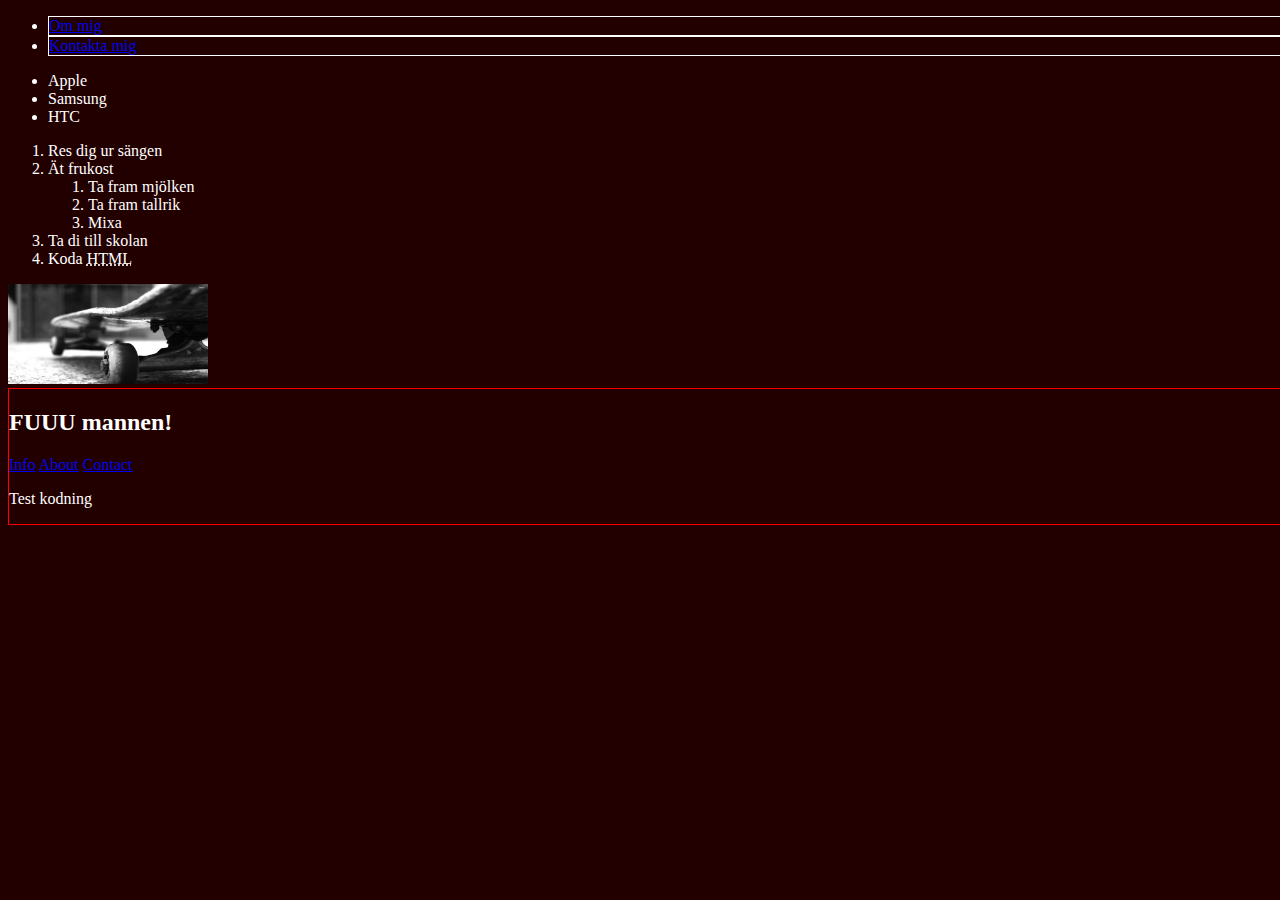
<file: index.html>
<!DOCTYPE html>

<html>
		<head>
			<meta http-equiv="Content-Type" content="text/html; charset= utf-8" /> 
			<title>Index</title>
			
			<link rel="stylesheet" type="text/css" href="style.css" />
		</head>
	
	<body>
		
		<nav>
			<ul id="menu">
				<li><a href="about.html">Om mig</a></li>
				<li><a href="contact.html">Kontakta mig</a></li>
			</ul>
		<ul>
			<li>Apple</li>
			<li>Samsung</li>
			<li>HTC</li>
		
		</ul>
		
		<ol>
			<li>Res dig ur sängen</li>
			<li>Ät frukost
				<ol>
					<li>Ta fram mjölken</li>
					<li>Ta fram tallrik</li>
					<li>Mixa</li>
				</ol>
			</li>
			<li>Ta di till skolan</li>
			<li>Koda <abbr title="Hypertext Markup Language">HTML</abbr></li>
		</ol>
		
		<img src="images/skate.jpg" alt="skate logo" title="MM mycket gott med ost!" width="200px" height="100px" />
		
		<div id="container">
	
			<h2> FUUU mannen!</h2>
	
			<a href="info.html">Info</a>
			<a href="about.html">About</a>
			<a href="Contact.html">Contact</a>
	
			<p>Test kodning</p>
		</div>
	</body>

</html>
</file>
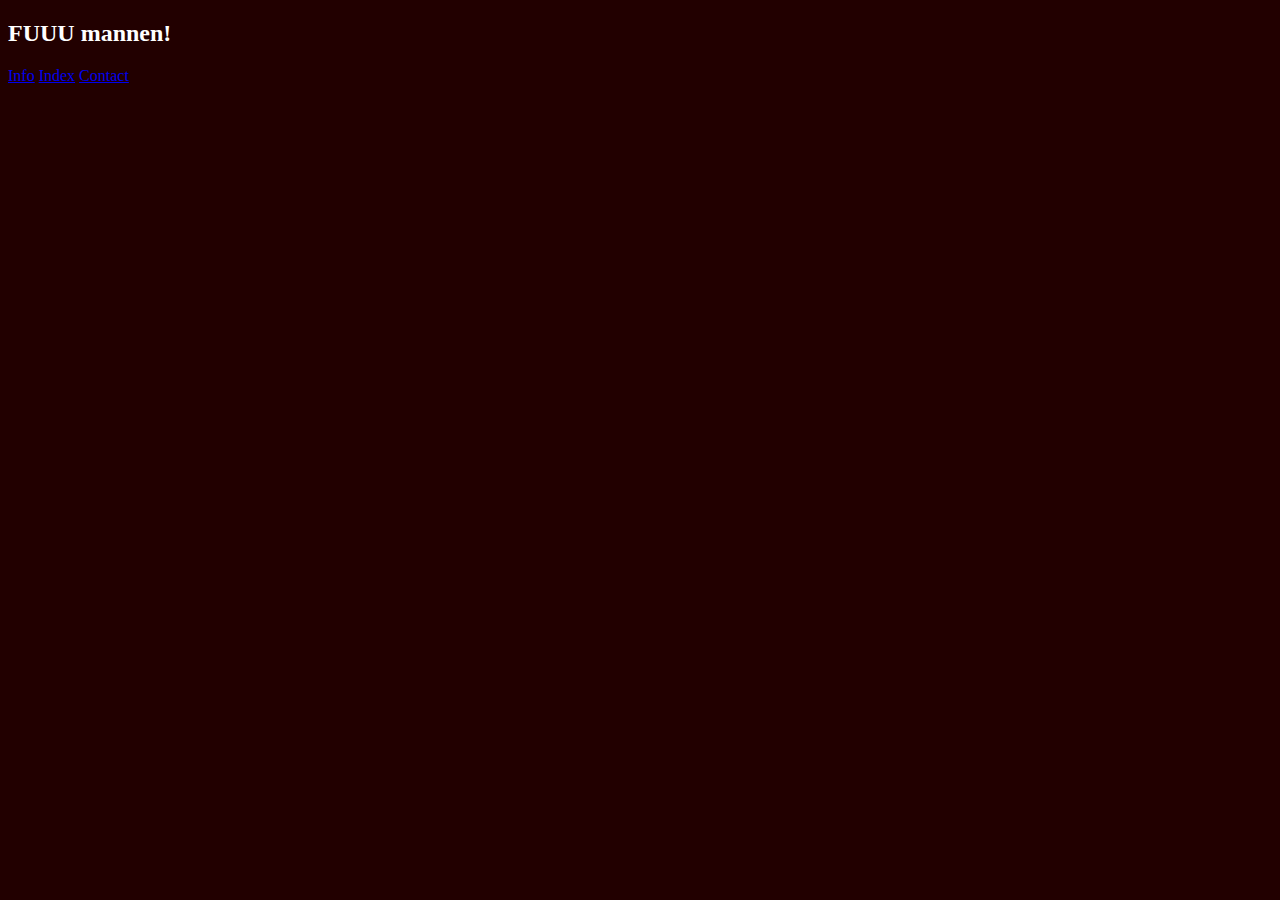
<file: about.html>
<!DOCTYPE html>

<html>
		<head>
			<meta http-equiv="Content-Type" content="text/html; charset= utf-8" /> 
			<title>About</title>
			<link rel="stylesheet" type="text/css" href="style.css" />
		</head>
	
	<body>

	<h2> FUUU mannen!</h2>
	
	<a href="info.html">Info</a>
	<a href="index.html">Index</a>
	<a href="Contact.html">Contact</a>
			



	</body>

</html>
</file>
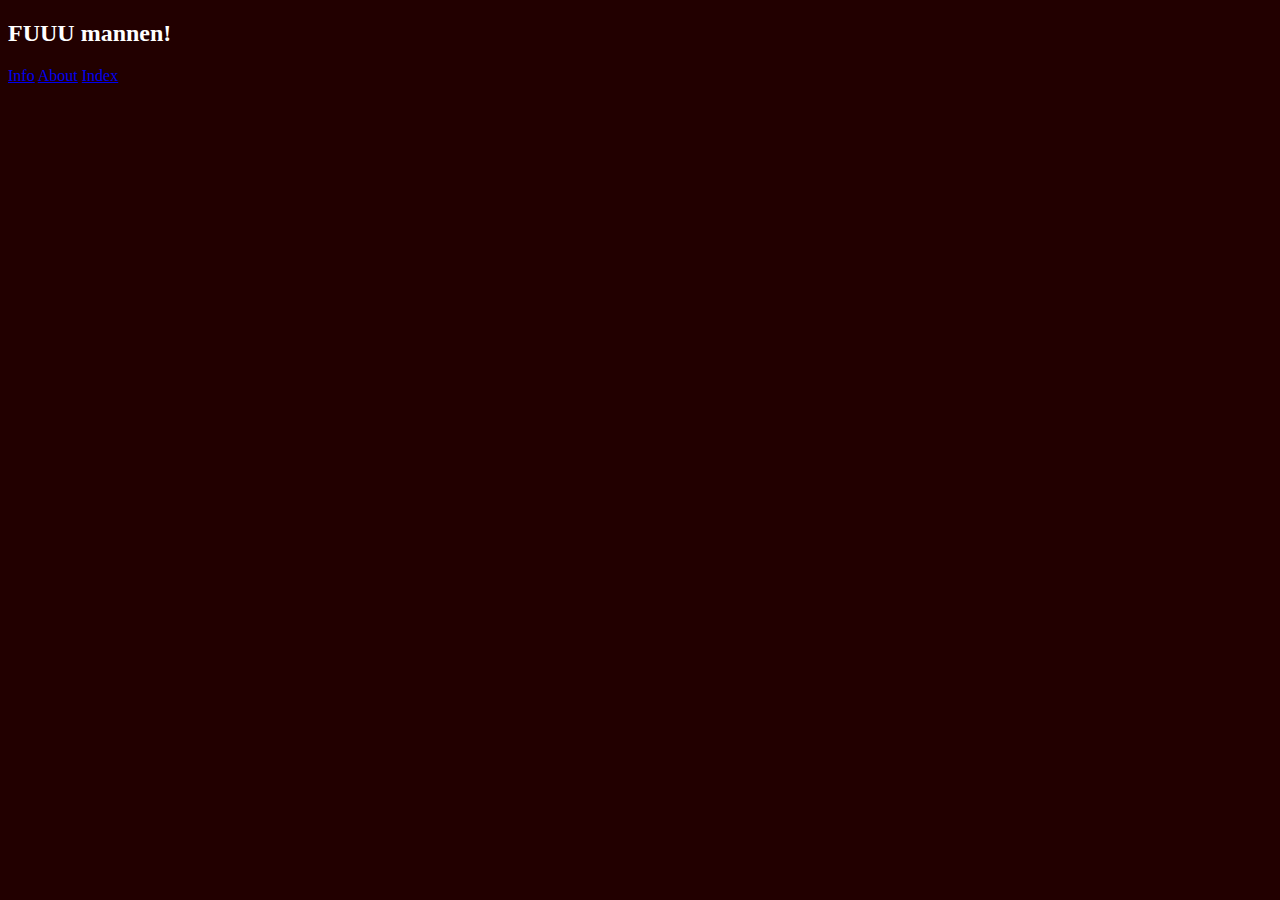
<file: contact.html>
<!DOCTYPE html>

<html>
		<head>
			<meta http-equiv="Content-Type" content="text/html; charset= utf-8" /> 
			<title>Contact</title>
			<link rel="stylesheet" type="text/css" href="style.css" />
		</head>
	
	<body>

	<h2> FUUU mannen!</h2>
	
	<a href="info.html">Info</a>
	<a href="about.html">About</a>
	<a href="index.html">Index</a>



	</body>

</html>
</file>
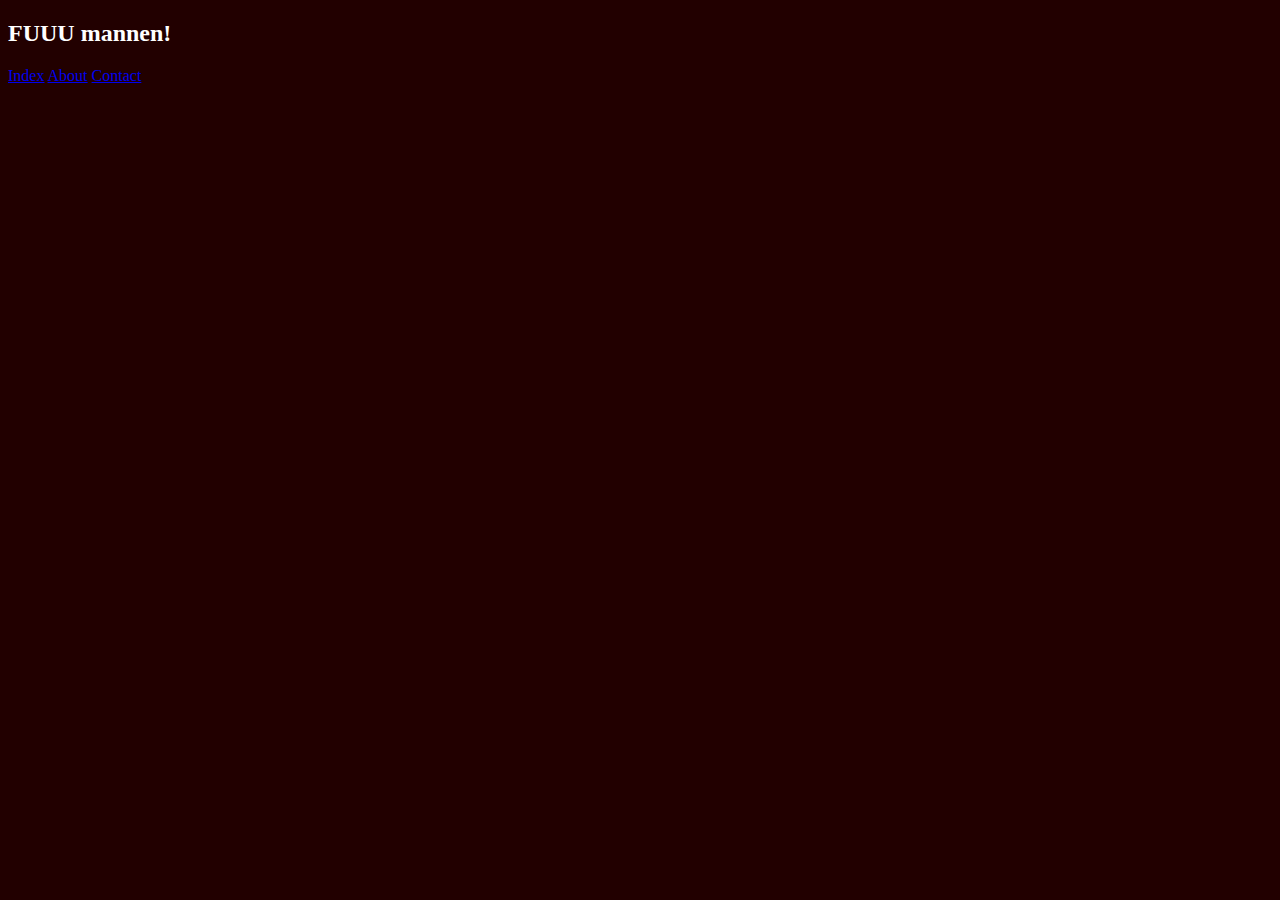
<file: info.html>
<!DOCTYPE html>

<html>
		<head>
			<meta http-equiv="Content-Type" content="text/html; charset= utf-8" /> 
			<title>Info</title>
			<link rel="stylesheet" type="text/css" href="style.css" />
		</head>
	
	<body>

	<h2> FUUU mannen!</h2>
	
	<a href="index.html">Index</a>
	<a href="about.html">About</a>
	<a href="Contact.html">Contact</a>
	



	</body>

</html>
</file>
<file: style.css>
/*
author: Joel Elfström

Contact:
*/
body {
		background-color: #200;
		color: #fff;
		width: 100%;
		
	}
	
#container {
	border: 1px solid #ff0000;
}

#menu li {

	border-width: 1px;
	border-style: solid;
	border-color: #k00000;
}
</file>
